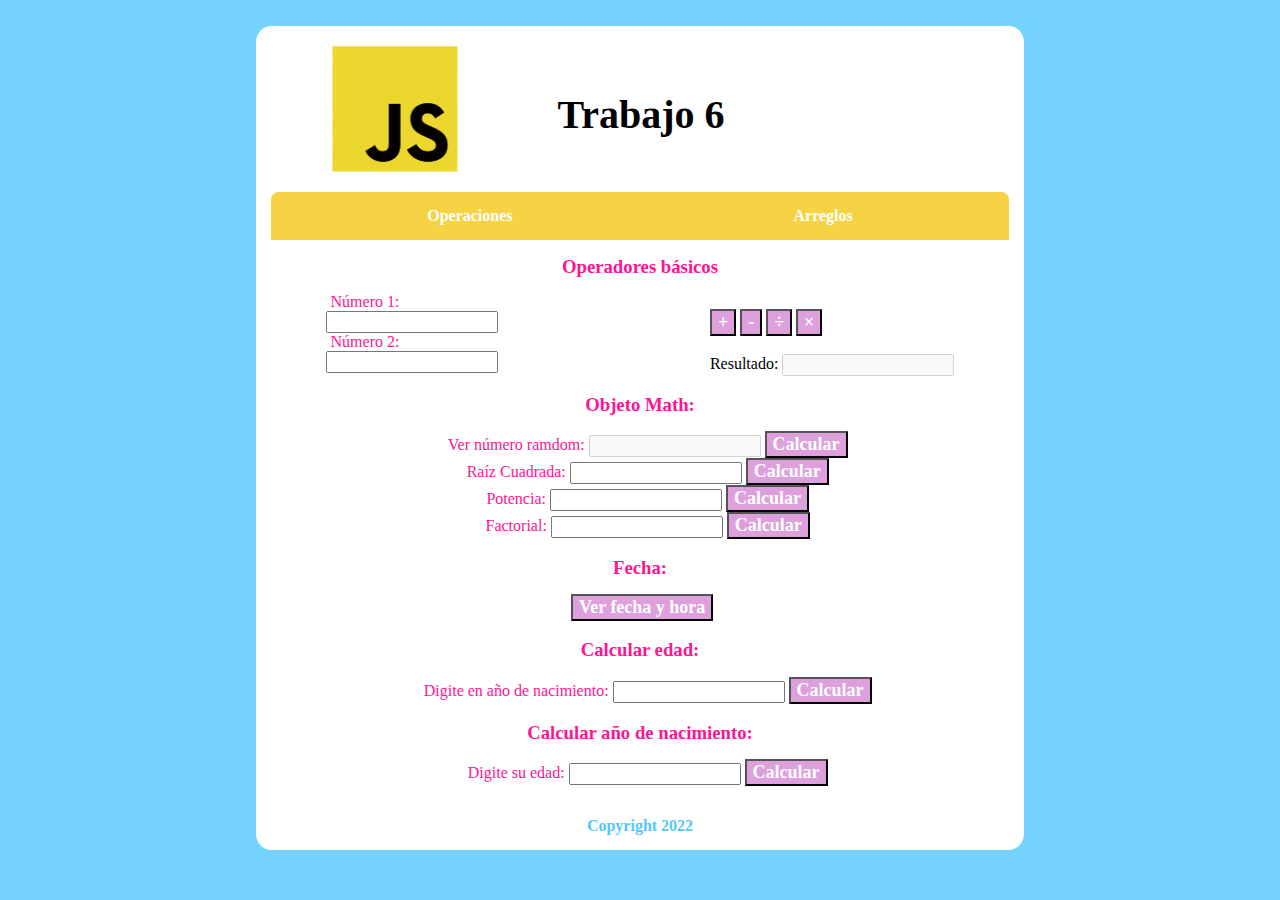
<file: index.html>
<!DOCTYPE html>
<html lang="en">
  <head>
    <meta charset="UTF-8" />
    <meta http-equiv="X-UA-Compatible" content="IE=edge" />
    <meta name="viewport" content="width=device-width, initial-scale=1.0" />
    <title>Trabajo 6</title>
    <meta name="author" content="Hazeel Calderón Gaitán" />
    <link rel="stylesheet" type="text/css" href="css/styleGeneral.css" />
    <link rel="stylesheet" type="text/css" href="css/styleOperaciones.css" />
  </head>
  <body>
    <div class="contenedor">
      <header>
        <div class="contenidoH">
          <img class="logo" src="imagenes/js.jpg" alt="Logo" />
          <h1 class="tituloH">Trabajo 6</h1>
        </div>
      </header>

      <nav class="barraNav">
        <a class="linkNav" href="index.html">Operaciones</a>
        <a class="linkNav" href="index2.html">Arreglos</a>
      </nav>

      <form>
        <section>
          <h3>Operadores básicos</h3>

          <div class="operadoresB">
            <section class="numeros">
              <label class="tituloO">Número 1:</label>
              <input type="number" id="n1" />
              <br />
              <label class="tituloO">Número 2:</label>
              <input type="number" id="n2" />
            </section>

            <section class="operaciones">
              <input
                class="boton"
                type="button"
                value="+"
                title="Sumar"
                onclick="operacion('+')"
              />
              <input
                class="boton"
                type="button"
                value="-"
                title="Restar"
                onclick="operacion('-')"
              />
              <input
                class="boton"
                type="button"
                value="÷"
                title="Dividir"
                onclick="operacion('/')"
              />
              <input
                class="boton"
                type="button"
                value="×"
                title="Multiplcar"
                onclick="operacion('*')"
              />
              <br />
              <br />
              <label class="resultado">Resultado:</label>
              <input class="res" type="textfile" id="res" disabled />
            </section>
          </div>

          <br />
        </section>

        <section>
          <h3>Objeto Math:</h3>

          <div class="objetoM">
            <label class="tituloO">Ver número ramdom:</label>
            <input type="number" id="numeroR" disabled />
            <input
              class="boton"
              type="button"
              value="Calcular"
              title="Número ramdom entre 0 y 100."
              onclick="calcularNR()"
            />

            <br />

            <label class="tituloO">Raíz Cuadrada:</label>
            <input type="number" id="raiz" />
            <input
              class="boton"
              type="button"
              value="Calcular"
              title="Calcular raíz cuadrada"
              onclick="calcularR()"
            />

            <br />

            <label class="tituloO">Potencia:</label>
            <input type="number" id="base" />
            <input
              class="boton"
              type="button"
              value="Calcular"
              title="Calcular potencia a la 2"
              onclick="calcularP()"
            />

            <br>
          </div>

          <div class="factorial">
            <label class="tituloO">Factorial:</label>
            <input type="number" id="fac" />
            <input
              class="boton"
              type="button"
              value="Calcular"
              title="Calcular factorial"
              onclick="factorial()"
            />
          </div>
        </section>

        <section>
          <br>
          <h3>Fecha:</h3>

          <input
            class="boton btnFecha"
            type="button"
            value="Ver fecha y hora"
            onclick="fecha()"
          />
        </section>

        <section class="calculos">
          <br>
          <h3>Calcular edad:</h3>

          <label class="tituloO">Digite en año de nacimiento:</label>
            <input type="number" id="anno"/>
            <input
              class="boton"
              type="button"
              value="Calcular"
              title="Calcular la edad."
              onclick="eda()"
            />
          
        </section>

        <section class="calculos">
          <br>
          <h3>Calcular año de nacimiento:</h3>
          
          <label class="tituloO">Digite su edad:</label>
            <input type="number" id="edad"/>
            <input
              class="boton"
              type="button"
              value="Calcular"
              title="Calcular el año de nacimiento."
              onclick="annoNacimiento()"
            />
          
        </section>
      </form>

      <footer>Copyright 2022</footer>
    </div>

    <!--JS-->
    <script src="js/operaciones.js"></script>
  </body>
</html>
</file>
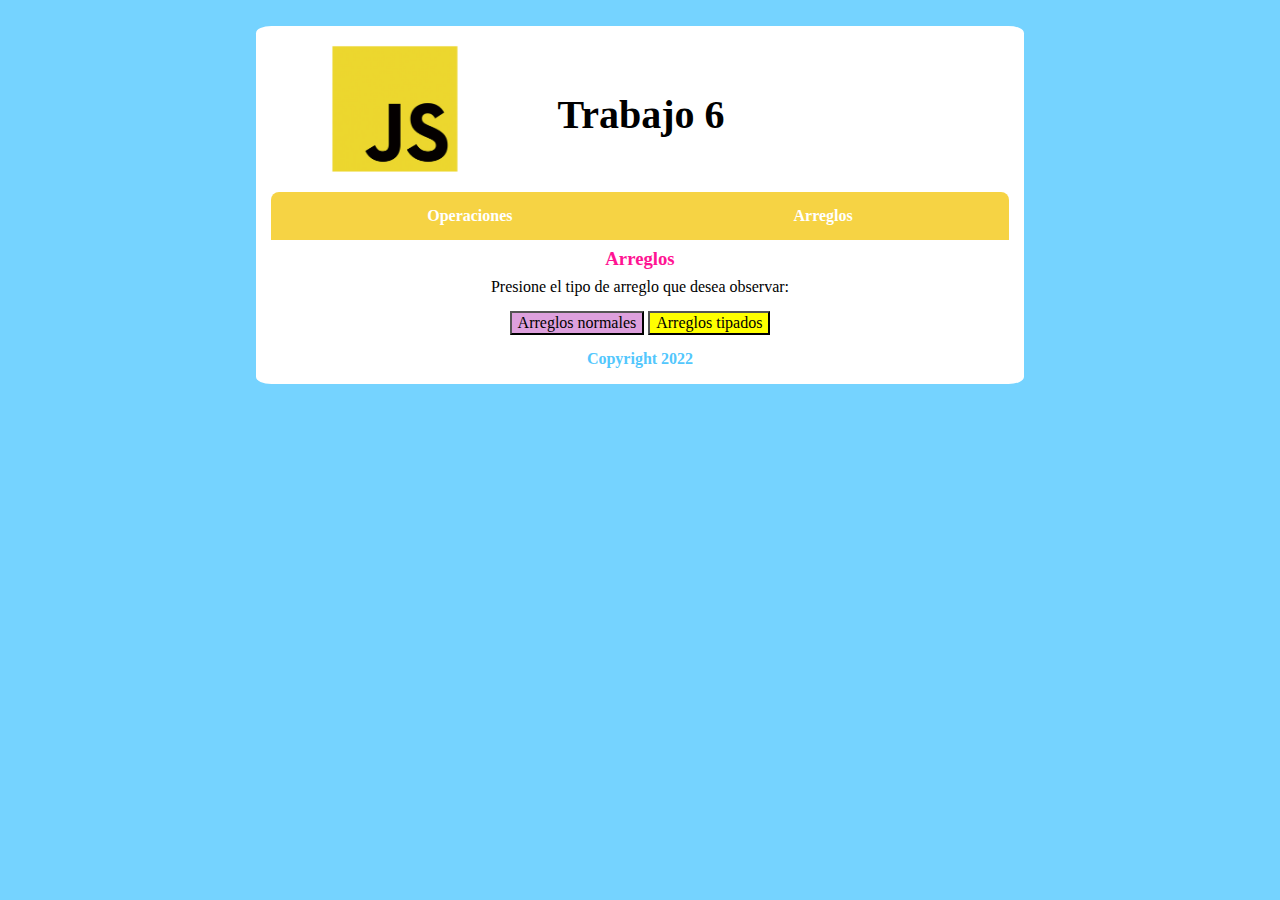
<file: index2.html>
<!DOCTYPE html>
<html lang="en">
  <head>
    <meta charset="UTF-8" />
    <meta http-equiv="X-UA-Compatible" content="IE=edge" />
    <meta name="viewport" content="width=device-width, initial-scale=1.0" />
    <meta name="author" content="Hazeel Calderón Gaitán" />
    <link rel="stylesheet" type="text/css" href="css/styleGeneral.css" />
    <link rel="stylesheet" type="text/css" href="css/styleArreglos.css" />
  </head>
  <body>
    <div class="contenedor">
      <header>
        <div class="contenidoH">
          <img class="logo" src="imagenes/js.jpg" alt="Logo" />
          <h1 class="tituloH">Trabajo 6</h1>
        </div>
      </header>

      <nav class="barraNav">
        <a class="linkNav" href="index.html">Operaciones</a>
        <a class="linkNav" href="index2.html">Arreglos</a>
      </nav>

      <form>
        <section>
          <h3>Arreglos</h3>

          <div class="arreglos">

            <section class="palabras">
              <label>Presione el tipo de arreglo que desea observar:</label>
              <br>
              <div class="botones">

              <input
                class="botonLila"
                type="button"
                value="Arreglos normales"
                onclick="arregloColores()"
              />

              <input
                class="botonAmarillo"
                type="button"
                value="Arreglos tipados"
                onclick="arregloTipado()"
              />
              </div>
            </section>
          </div>

        </section>
      </form>

      <footer>Copyright 2022</footer>
    </div>

    <!--JS-->
    <script src="js/arreglos.js"></script>
  </body>
</html>
</file>
<file: css/styleGeneral.css>
* {
  padding: 0 auto;
  margin: 0 auto;
  font-family: Cambria, Cochin, Georgia, Times, "Times New Roman", serif;
}

body {
  background-color: #75d3ff;
}

.contenedor {
  width: 60%;
  height: 100%;
  margin: 0 auto;
  margin-top: 2%;
  margin-bottom: 2%;
  background-color: white;
  border-radius: 2%;
}

header {
  width: 100%;
}

.contenidoH {
  display: flex;
}

.logo {
  width: 30%;
  float: left;
}

.tituloH {
  font-size: 2.5rem;
  margin-top: 8.5%;
  margin-right: 39%;
}

.barraNav {
  background-color: #f5cc28de;
  color: #fff;
  justify-content: space-between;
  padding: 2%;
  margin-left: 2%;
  margin-right: 2%;
  display: flex;
  border-top-left-radius: 0.5rem;
  border-top-right-radius: 0.5rem;
}

.linkNav {
  text-decoration: none;
  font-size: medium;
  font-weight: bold;
  color: #fff;
}

.barraNav a:hover {
  color: deeppink;
}

.dropdown-menu .dropdown-item {
  background-color: #53c7fd;
}

footer {
  color: #53c7fd;
  font-weight: bold;
  text-align: center;
  padding-top: 2%;
  padding-bottom: 2%;
}
</file>
<file: css/styleOperaciones.css>
form{
    margin-top: 2%;
    margin-bottom: 2%;
  }
  
  h3{
    color: deeppink;
    text-align: center;
    margin-bottom: 2%;
  }
  
  .tituloO{
    margin-left: 2%;
    color: deeppink;
  }
  
  .operadoresB{
    display: flex;
  }
  
  .operaciones{
    margin-top: 2%;
  }
  
  .boton{
    background-color: plum;
    font-weight: bold;
    font-size: large;
    color: white;
  }
  
  .objetoM, .factorial{
    text-align: center;
  }

  .btnFecha{
    margin-left: 41%;
  }

  .calculos{
    text-align: center;
  }
</file>
<file: css/styleArreglos.css>
h3{
    text-align: center;
    margin-top: 1%;
    margin-bottom: 1%;
    color: deeppink;
}

.palabras{
    text-align: center;
}

.botones{
    margin-top: 2%;
}

.botonLila{
    background-color: plum;
    font-size: medium;
}

.botonAmarillo{
    background-color: yellow;
    font-size: medium;
}

.texto{
    font-weight: bold;
    font-size: medium;
}
</file>
